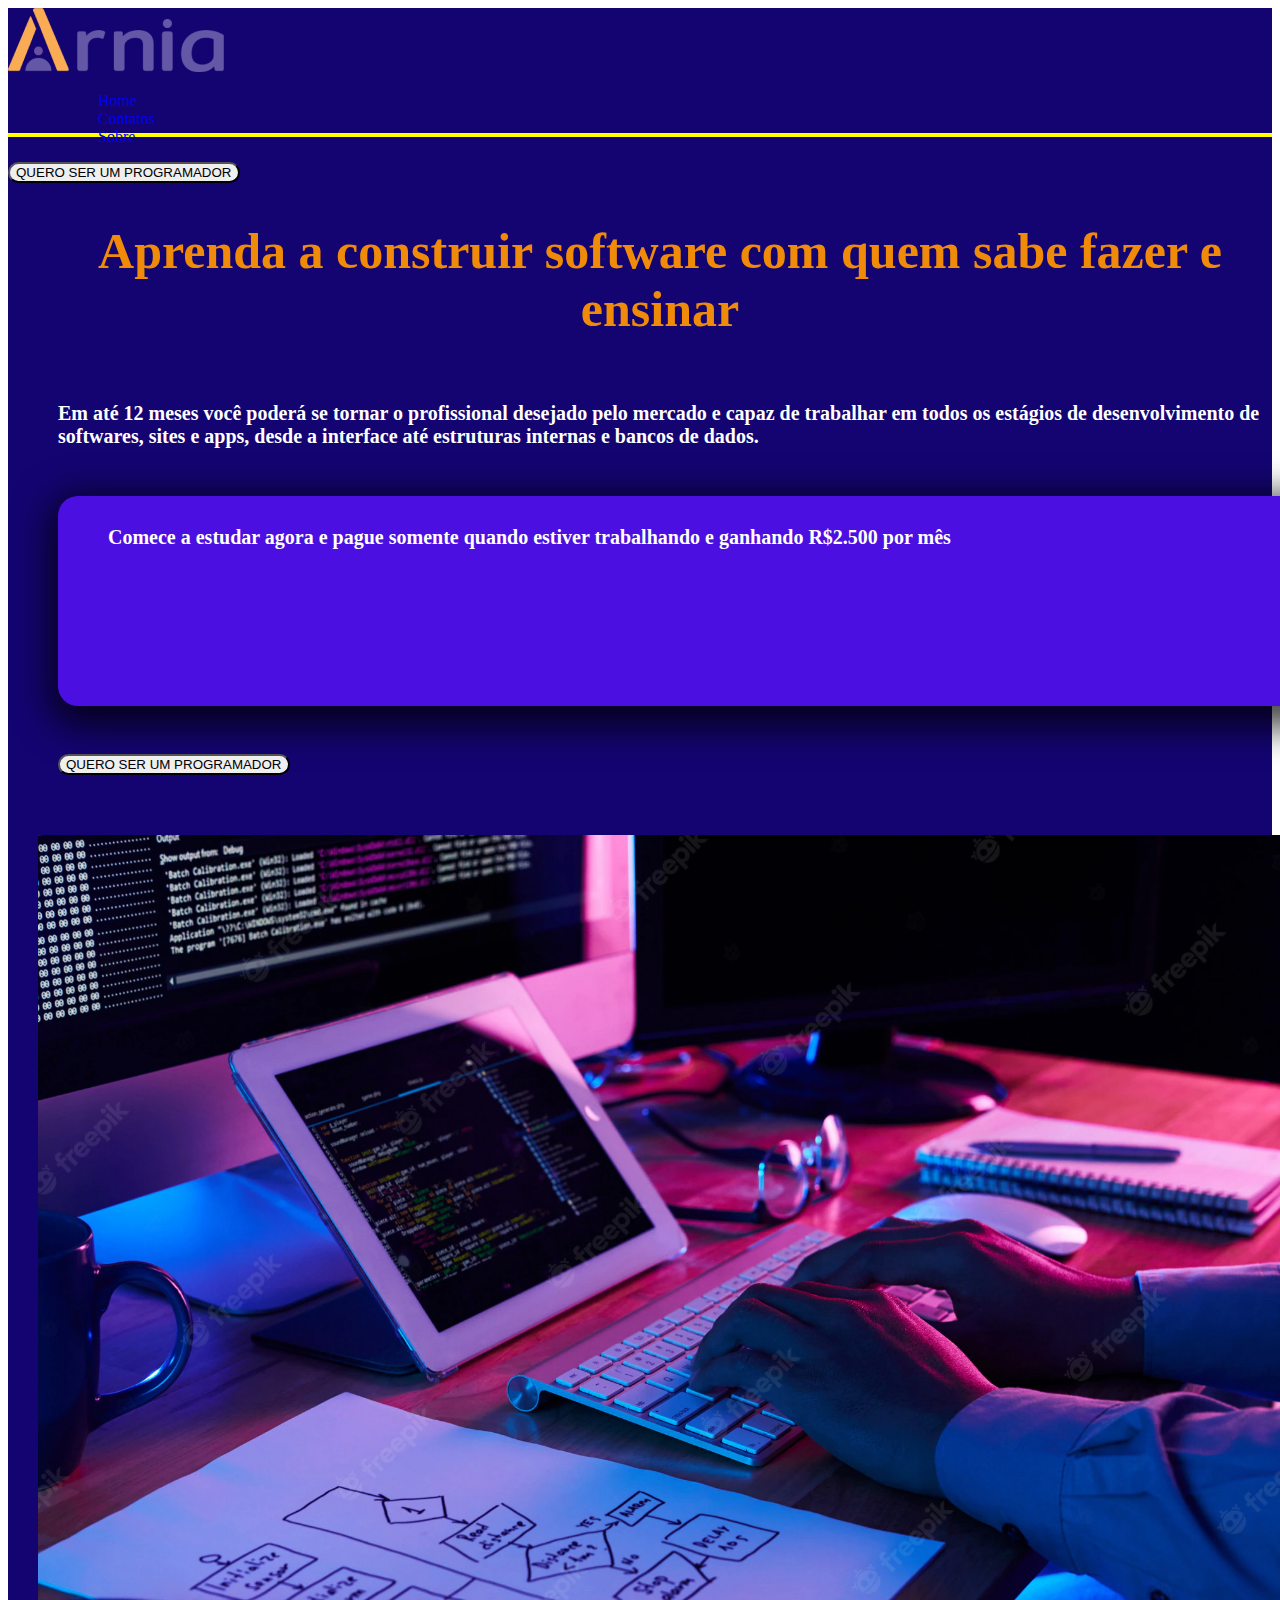
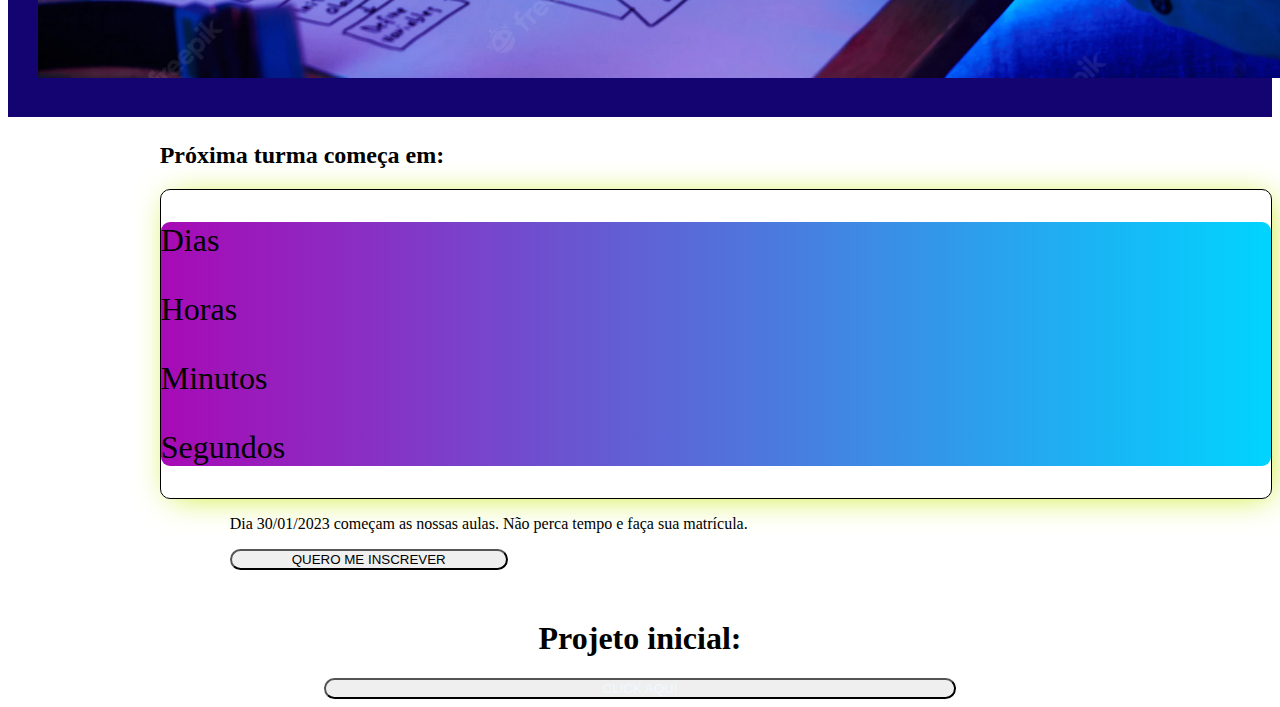
<file: index.html>
<!DOCTYPE html>
<html lang="en">

<head>
    <meta charset="UTF-8">
    <meta http-equiv="X-UA-Compatible" content="IE=edge">
    <meta name="viewport" content="width=device-width, initial-scale=1.0">
    <link href="https://cdn.jsdelivr.net/npm/bootstrap@5.0.2/dist/css/bootstrap.min.css" rel="stylesheet"
        integrity="sha384-EVSTQN3/azprG1Anm3QDgpJLIm9Nao0Yz1ztcQTwFspd3yD65VohhpuuCOmLASjC" crossorigin="anonymous">
    <link rel="stylesheet" href="landPage.css">
    <script src="landPage.js"></script>
    <title>Document</title>
</head>

<body>
    <div class="fundo">
        <div class="p-5 ajuste navbar d-flex bg-dark linha">
            <div class="navbar-brand">
                <img src="logo.png" alt="logo">
            </div>
            <div class="navbar">
                <nav class="navbar-nav">
                    <ul class="lista d-flex">
                        <li class="navbar-item">
                            <a class="navbar-link" href="#">Home</a>
                        </li>
                        <li class="navbar-item">
                            <a class="navbar-link" href="#">Contatos</a>
                        </li>
                        <li class="navbar-item">
                            <a class="navbar-link" href="#">Sobre</a>
                        </li>
                    </ul>
                </nav>
            </div>
            <button class="btn btn-warning botao" type="submit">QUERO SER UM PROGRAMADOR</button>
        </div>
        <div class="d-flex fundao">
            <div class="container">
                <h1 class="title">Aprenda a construir software com quem sabe fazer e ensinar</h1>
                <p>
                    Em até 12 meses você poderá se tornar o profissional desejado pelo mercado e capaz de trabalhar em
                    todos os estágios de desenvolvimento de softwares, sites e apps, desde a interface até estruturas
                    internas e bancos de dados.</p>

                <di>
                    <div>
                        <P class="cartao">
                            Comece a estudar agora e pague somente quando estiver trabalhando e ganhando R$2.500 por mês
                        </P>
                    </div>
                </di>
                <button class="btn btn-warning botao" type="submit">QUERO SER UM PROGRAMADOR</button>
            </div>
            <div class="imagem">
                <img src="/programador.webp">
            </div>
        </div>
    </div>
    <section id="container">
        <div class="box-timer">
            <h2>Próxima turma começa em:</h2>
            <div class="box-timer-clock d-flex">
                <div class="box d-flex">
                    <div class="box-timer-numbers d-flex">
                        <div class="conteudo d-flex flex-column"><span class="day"></span>
                            <p>Dias</p>
                        </div>

                        <div class="conteudo d-flex flex-column"><span class="hour"></span>
                            <p>Horas</p>
                        </div>

                        <div class="conteudo d-flex flex-column"><span class="minute"></span>
                            <p>Minutos</p>
                        </div>

                        <div class="conteudo d-flex flex-column"><span class="second"></span>
                            <p>Segundos</p>
                        </div>
                    </div>
                </div>
                <div class="box-button">
                    <p>Dia 30/01/2023 começam as nossas aulas.
                        Não perca tempo e faça sua matrícula.</p>
                    <button class="btn btn-warning butao" type="button">QUERO ME INSCREVER</button>
                </div>
            </div>
        </div>
    </section>
    <div class="title">
        <h1>Projeto inicial:</h1>
        <button class="btn btn-warning butao" type="button">
            <a href="/login.html">CLICK AQUI</a>
        </button>  
    </div>
   
</body>

</html>
</file>
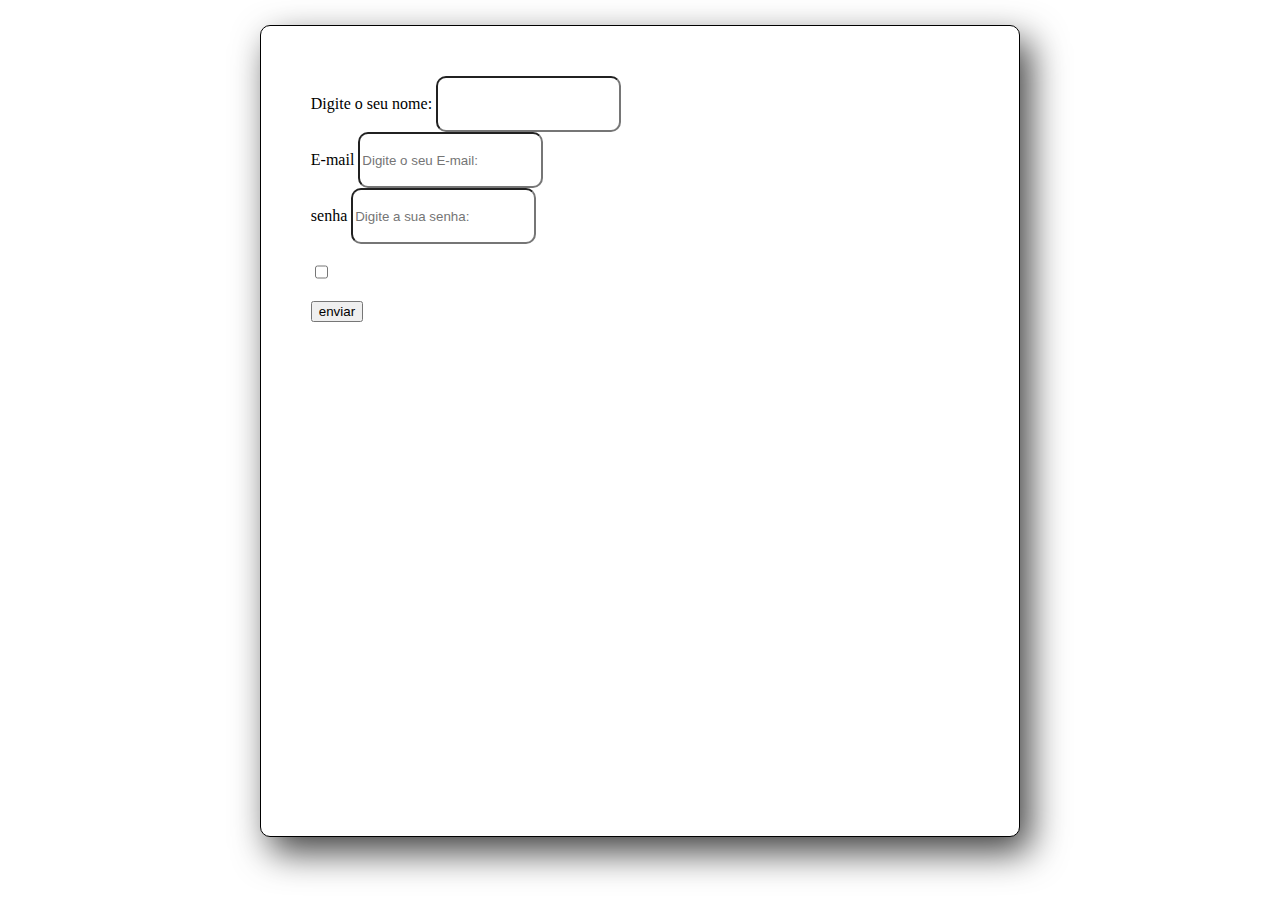
<file: login.html>
<!DOCTYPE html>
<html lang="en">
<head>
    <meta charset="UTF-8">
    <meta http-equiv="X-UA-Compatible" content="IE=edge">
    <meta name="viewport" content="width=device-width, initial-scale=1.0">
    
    <link href="https://cdn.jsdelivr.net/npm/bootstrap@5.0.2/dist/css/bootstrap.min.css" rel="stylesheet"
        integrity="sha384-EVSTQN3/azprG1Anm3QDgpJLIm9Nao0Yz1ztcQTwFspd3yD65VohhpuuCOmLASjC" crossorigin="anonymous">
    
    <link rel="stylesheet" href="form.css">
    <script src="formulario.js" defer></script>
    <title>Login</title>
</head>
<body>
    <div class="formulario container">
        <form id="form" class="form">
            <div class="form-group mt-3">
                <label for="username" class="form-label">Digite o seu nome:</label>
                <input class="form-control input-control" id="username" name="username" type="text">
                <div class="error"></div>
            </div>
            <div class="form-group mt-3">
                <label for="email">E-mail</label >
                <input class="form-control input-control" id="email" name="email" type="email" placeholder="Digite o seu E-mail:">
                <div class="error"></div>
            </div>
            <div class="form-group mt-3">
                <label for="password">senha</label >
                <input class="form-control input-control" id="password" name="password" type="password" placeholder="Digite a sua senha:">
                <div class="error"></div>
            </div>
            <div class="checkbox">
                <label for="form-check-label"></label>
                <input class="form-check-input mt-3" type="checkbox" id="check">
            </div>
            <button class="btn btn-lg btn-primary w-100 mt-3 botao" type="submit">enviar</button>
        </form>
    </div>
</body>
</html>
</file>
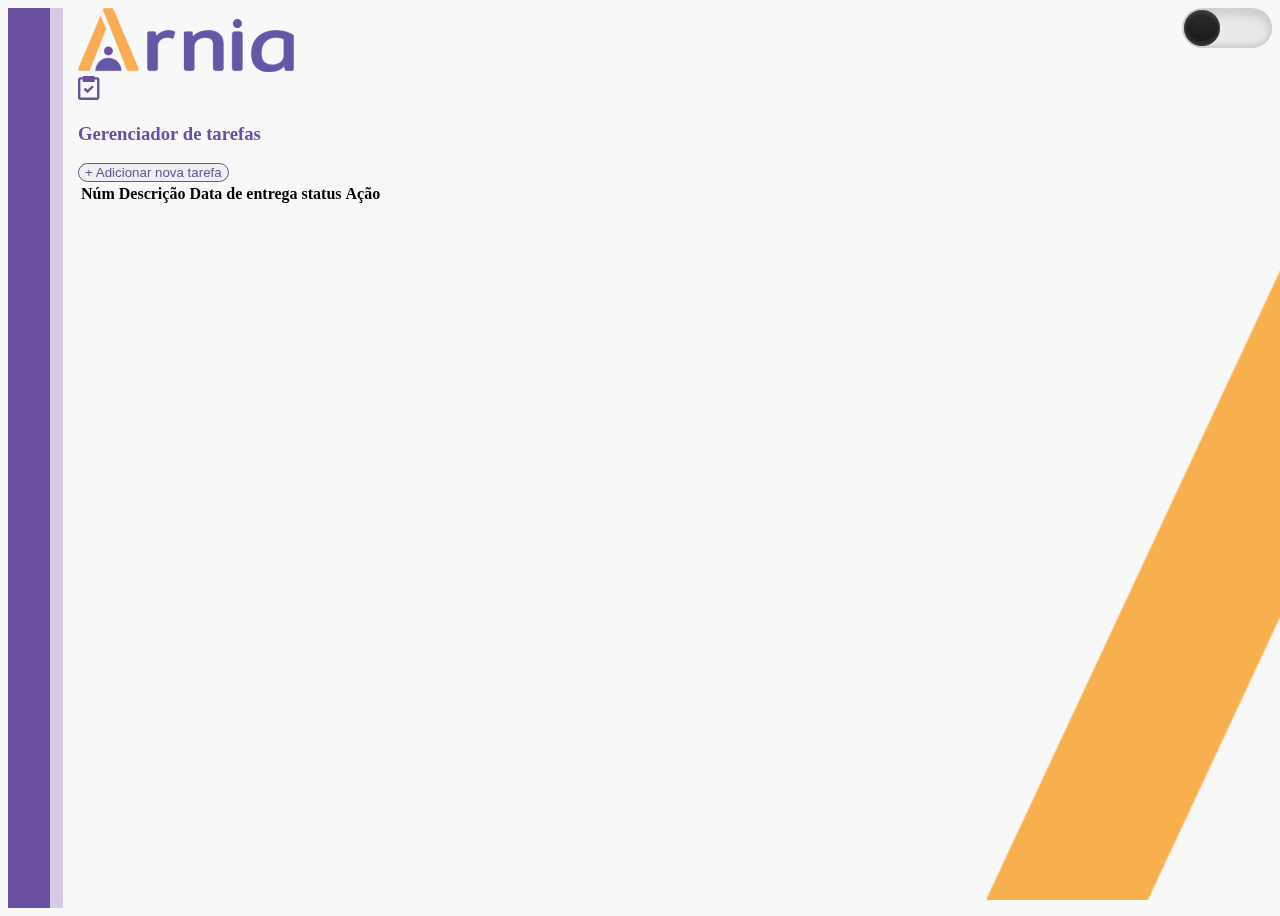
<file: modal.html>
<!DOCTYPE html>
<html lang="en">

<head>

    <meta charset="utf-8">
    <meta name="viewport" content="width=device-width, initial-scale=1">

    <link href="https://cdn.jsdelivr.net/npm/bootstrap@5.0.2/dist/css/bootstrap.min.css" rel="stylesheet"
        integrity="sha384-EVSTQN3/azprG1Anm3QDgpJLIm9Nao0Yz1ztcQTwFspd3yD65VohhpuuCOmLASjC" crossorigin="anonymous">
    <link rel="stylesheet" href="style.css">
    <script src="modal.js" defer></script>

    <title>Projeto Modulo Um</title>
</head>

<body onload="pegarPosts()">
    <!--DARK MODE-->
    <div class="separar" id="trocaCor">
        <i class="indicator"></i>
    </div>
    <div>
        <div class="polygon-one">&nbsp;</div>
    </div>
    <div>
        <div class="polygon-second">&nbsp;</div>
    </div>
    <div class="p-5 ajuste">
        <header class="m-3 padrao-cor">
            <div>
                <img src="logo.png" alt="logo">
            </div>
            <div>
                <div class="d-flex pt-5 gap-3 padrao-cor">
                    <img src="clipboard.svg" alt="clipboard">
                    <h3>Gerenciador de tarefas</h3>
                </div>
                <button class="btn btn-lg btn-outline-primary mt-3 button" type="submit" onclick="openModal()">+
                    Adicionar
                    nova tarefa</button>
            </div>
        </header>
        <div class="pt-3 mt-5">
            <table class="table table-striped">
                <thead>
                    <tr>
                        <th scope="col">Núm</th>
                        <th scope="col">Descrição</th>
                        <th scope="col">Data de entrega</th>
                        <th scope="col">status</th>
                        <th scope="col">Ação</th>
                    </tr>
                </thead>
                <tbody id="conteudo">
                    <!--
                    <tr>
                        <th scope="row">8</th>
                        <td>Edição da tarefa- teste</td>
                        <td>30/05/2022</td>
                        <td>Em andamento</td>
                        <td class="d-flex">
                            <img class="icon" src="pencil.png">
                            <img class="icon" src="delete.png">
                        </td>
                    -->
                    </tr>
                </tbody>
            </table>
        </div>
    </div>
    <div id="modalDois" class="plano-fundo-dois">
        <div class="modal-confirm" >
            <button class="confirmacao mt-5" onclick="fecharModalDelete()">Cancelar exclusão</button>
            <button class="confirmacao mt-5 corbtn" onclick="deletarQuestao()"> Confirmar exclusão</button>
        </div>
    </div>
    <div>
        <div class="polygon">&nbsp;</div>
    </div>

    <div id="modal" class="plano-fundo">
        <div class="formulario" method="post">
            <form id="formulario" class="form">
                <div class="d-flex justify-content-between">
                    <h3>Editar tarefa</h3>
                    <button type="reset" class="closeX btn-close" onclick="closeModal()"></button>
                </div>
                
                <div>
                    <div class="mb-3 input">
                        <label for="numero" class="form-label">Numero</label>
                        <input id="numero" name="numero" type="number" class="form-control">
                        <small></small>
                    </div>
                    <div class="mb-3 input">
                        <label for="descricao" class="form-label">Descrição</label>
                        <input id="descricao" name="descricao" type="text" class="form-control">
                        <small></small>
                    </div>
                    <div class="mb-3 input">
                        <label for="data" class="form-label">Data</label>
                        <input id="data" name="data" type="date" class="form-control">
                        <small></small>
                    </div>
                    <div class="mb-3 input">
                        <label for="status">Status</label>
                        <br>
                        <select id="opcoes" class="input">
                            <option disabled>Selecione</option>
                            <option value="concluido">Concluido</option>
                            <option value="emAndamento">Em andamento</option>
                            <option value="parada">Parada</option>
                        </select>
                    </div>
                    <div class="mt-5 button-second">
                        <button id="close-modal" class="btn btn-lg btn-outline-primary button " type="submit"
                            onclick="closeModal()">Cancelar</button>
                        <button id="subscribe" class="btn btn-lg btn-outline-primary button " type="submit">Salvar</button>
                    </div>
                </div>
            </form>
        </div>
    </div>
    <script src="https://cdn.jsdelivr.net/npm/bootstrap@5.0.2/dist/js/bootstrap.bundle.min.js"
        integrity="sha384-MrcW6ZMFYlzcLA8Nl+NtUVF0sA7MsXsP1UyJoMp4YLEuNSfAP+JcXn/tWtIaxVXM"
        crossorigin="anonymous"></script>

</body>

</html>
</file>
<file: landPage.css>
.fundo {
  background-color: rgb(20, 4, 114);
}

.lista {
  list-style: none;
}

.lista li {
  margin-left: 50px;
}

.lista a {
  text-decoration: none;
}
.linha {
  border-bottom: 4px solid yellow;
  height: 125px;
}
.botao {
  border-radius: 25px;
}

.container {
  padding: 35px 10px 25px 50px;
}

.container h1 {
  color: rgba(255, 149, 0, 0.933);
  font-weight: bold;
  font-size: 50px;
  margin-bottom: 4rem;
}

.container p {
  color: white;
  margin-bottom: 3rem;
  font-weight: bold;
  font-size: 20px;
}

.imagem img {
  padding: 35px 50px 35px 30px;
  width: 100%;
  height: 100%;
}

.cartao {
  width: 100%;
  height: 150px;
  padding: 30px 50px;
  font-weight: bold;
  font-size: 20px;
  background-color: rgb(75, 15, 226);
  border-radius: 20px;
  -webkit-box-shadow: 2px 10px 36px 11px rgba(0, 0, 0, 0.75);
  -moz-box-shadow: 2px 10px 36px 11px rgba(0, 0, 0, 0.75);
  box-shadow: 2px 10px 36px 11px rgba(0, 0, 0, 0.75);
}

.fundao {
  justify-content: space-between;
}

/*CALENDARIO*/
#container {
  padding-left: 12%;
}

#container .box-timer .box-timer-names {
  gap: 20px;
  margin: 40px 0 20px;
}

#container .box-timer .box-timer-names p {
  font-size: 1.2rem;
}

#container .box-timer .box-timer-numbers {
  gap: 5px;
}

#container .box-timer .box-timer-numbers p {
  font-size: 2rem;
}

.box-timer-numbers {
  background: rgb(2, 0, 36);
  background: linear-gradient(
    90deg,
    rgba(2, 0, 36, 1) 0%,
    rgba(168, 10, 181, 1) 0%,
    rgba(0, 212, 255, 1) 100%
  );
  border-radius: 9px;
}

#container h2 {
  margin-top: 25px;
}

.box-timer-clock .box-button {
  width: 50%;
}

.box-button {
  margin-left: 70px;
}

.butao {
  border-radius: 25px;
  width: 50%;
}

.calendario {
  margin-right: 5px;
}

.box-timer-names {
  justify-content: space-between;
  width: 100%;
}

.conteudo {
  align-items: center;
}

.box {
  border-radius: 10px;
  border: 1px solid #000;
  -webkit-box-shadow: 4px 3px 34px -7px rgba(200, 232, 16, 1);
  -moz-box-shadow: 4px 3px 34px -7px rgba(200, 232, 16, 1);
  box-shadow: 4px 3px 34px -7px rgba(200, 232, 16, 1);
}

.title {
    margin-top: 50px;
    text-align: center;
}

.butao a{
    text-decoration: none;
    color: aliceblue;
}
</file>
<file: form.css>
.formulario{
    background-color: white;
    border: 1px solid black;
    border-radius: 10px;
    width: 60%;
    height: 90vh;
    margin: auto;
    margin-top: 2%;
    -webkit-box-shadow: 10px 15px 36px 0px rgba(0,0,0,0.75);
-moz-box-shadow: 10px 15px 36px 0px rgba(0,0,0,0.75);
box-shadow: 10px 15px 36px 0px rgba(0,0,0,0.75);
}

.form{
    padding: 50px;
}

input{
    border-radius: 10px;
    height: 50px;
}

a{
    color: aliceblue;
    text-decoration: none;
}

a:hover{
    color: aliceblue;
}



.input-control input:focus{
    outline: 0;
}

.error .input-control input{
    border-color: tomato;
}

.error .input-control{
    border-color: tomato;
    font-size: 9px;
    
}

.success .input-control{
    border-color: aqua;
}
</file>
<file: style.css>
:root {
  --primary: #6950a1;
}

.polygon {
  position: fixed;
  right: 0;
  bottom: 0;
  background-color: #f8b04e;
  height: 70vh;
  width: 23%;
  clip-path: polygon(0 100%, 0 45%, 45% 0, 100% 0);
  transform: rotate(180deg);
  z-index: -1;
}

.polygon-one {
  position: fixed;
  min-height: 100%;
  background-color: var(--primary);
  height: 100%;
  width: 50px;
}

.polygon-second {
  position: fixed;
  min-height: 100%;
  background-color: #d7cae5;
  height: 100%;
  width: 01%;
  left: 50px;
}

.padrao-cor {
  color: var(--primary);
}

.ajuste {
  margin: 0 110px 0 70px;
  width: 70%;
}

.button {
  border: 1px solid var(--primary);
  border-radius: 20px;
  color: var(--primary);
}

.button:hover {
  border: 1px solid var(--primary);
  color: var(--primary);
  background-color: white;
}

.button-second {
  display: flex;
  justify-content: space-between;
}

.cor {
  background-color: rgba(0, 0, 0, 0.065);
}

.icon {
  width: 2rem;
  height: 2rem;
}

.formulario {
  background-color: white;
  border: 1px solid black;
  border-radius: 10px;
  width: 60%;
  height: auto;
  margin: auto;
  margin-top: 2%;
}

.form {
  padding: 50px;
  color: var(--primary);
}

input {
  border-radius: 10px;
  height: 50px;
  border: 1px solid var(--primary);
}

.input input,
.input select {
  border-radius: 10px;
  height: 50px;
  border: 1px solid var(--primary);
}

.plano-fundo {
  display: none;
  position: fixed;
  z-index: 1;
  top: 0;
  left: 0;
  width: 100%;
  height: 100%;
  margin: auto;
  background-color: rgba(0, 0, 0, 0.247);
}
.closeX {
  cursor: pointer;
}

/*DARK MODE*/

body {
  min-height: 100vh;
  background: #f8f8f8;
}

body.active {
  background: #ddd;
}

#trocaCor {
  position: relative;
  display: block;
  width: 90px;
  height: 40px;
  border-radius: 40px;
  background: #f8f8f8;
  cursor: pointer;
  transition: 0.5s;
  box-shadow: inset 0 8px 60px rgba(0, 0, 0, 0.1),
    inset 0 8px 8px rgba(0, 0, 0, 0.1), inset 0 -4px 4px rgba(0, 0, 0, 0.1);
}

#trocaCor.active {
  background: #ddd;
  box-shadow: inset 0 2px 60px rgba(0, 0, 0, 0.1),
    inset 0 2px 8px rgba(0, 0, 0, 0.1), inset 0 -4px 8px rgba(0, 0, 0, 0.5);
}

#trocaCor .indicator {
  position: absolute;
  top: 0;
  left: 0;
  width: 40px;
  height: 40px;
  background: linear-gradient(to bottom, #444, #222);
  border-radius: 50%;
  transform: scale(0.9);
  box-shadow: inset 0 8px 40px rgba(0, 0, 0, 0.5),
    inset 0 4px 4px rgba(255, 255, 255, 0.2),
    inset 0 -4px 4px rgba(255, 255, 255, 0.2);
  transition: 0.5s;
}

#trocaCor.active .indicator {
  left: 50px;
  background: linear-gradient(to bottom, #f8f8f8, #f8f8f8);
  box-shadow: inset 0 8px 20px rgba(0, 0, 0, 0.1),
    inset 0 4px 4px rgba(255, 255, 255, 1),
    inset 0 -4px 4px rgba(255, 255, 255, 1);
}

.separar {
  float: right;
}

/*VALIDAÇÃO CAMPOS*/

.success {
  border-color: green;
}

.error {
  border-color: red;
}

.concluido {
  color: #27ae60;
}

.emAndamento {
  color: #f8b04e;
}

.parada {
  color: #eb5757;
}


.plano-fundo-dois {
  display: none;
  position: fixed;
  z-index: 1;
  top: 0;
  left: 0;
  width: 100%;
  height: 100%;
  margin: auto;
  background-color: rgba(0, 0, 0, 0.247);
}

.confirmacao {
    margin: 10px;
    height: 60px;
    border-radius: 10px;
}

.confirmacao .corbtn{
    background: var(--primary);
}

.modal-confirm {
  display: flex;
  justify-content: space-around;
  background-color: white;
  border: 1px solid black;
  border-radius: 10px;
  width: 40%;
  height: 20%;
  margin: auto;
  margin-top: 10%;
}
</file>
